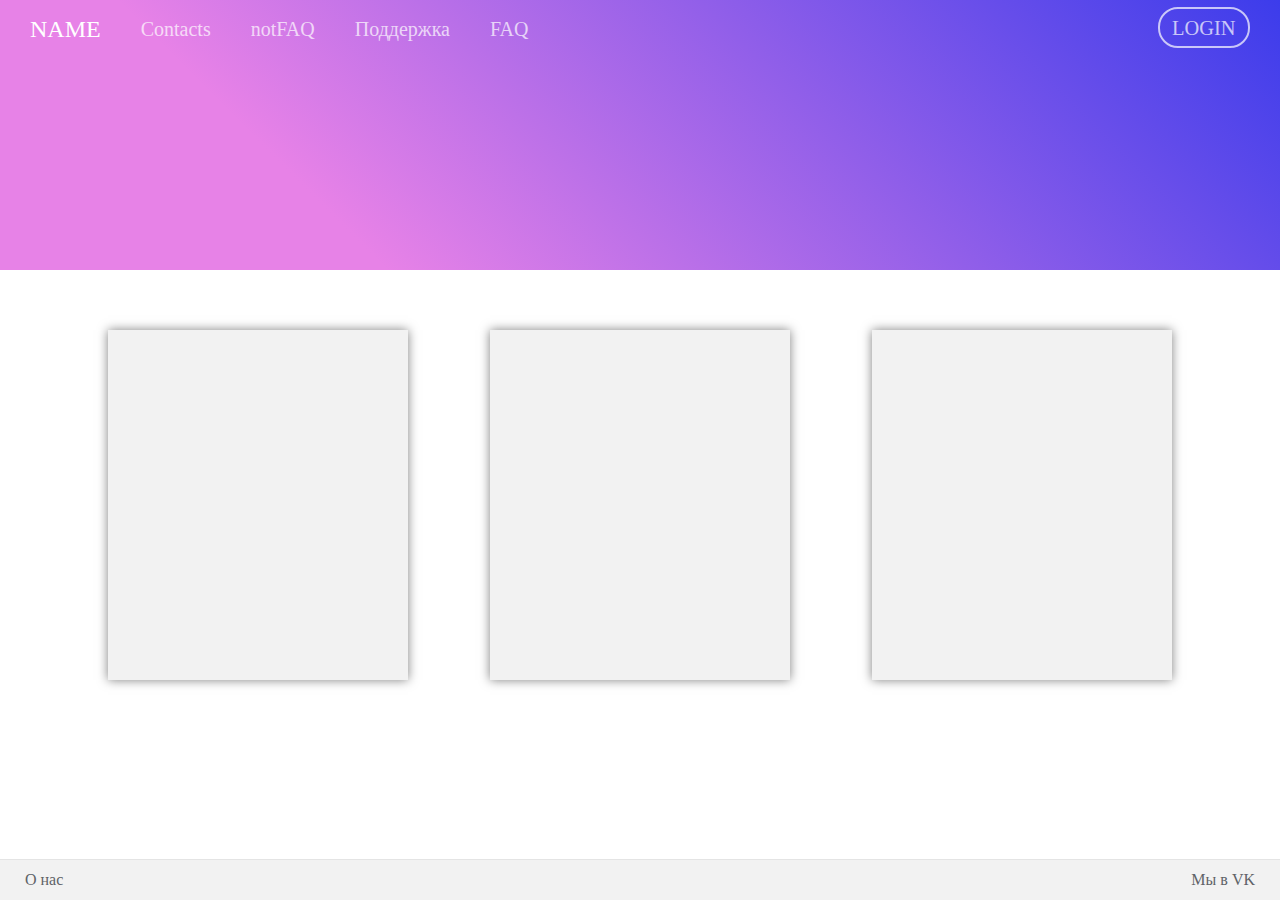
<file: index.html>
<!DOCTYPE html>
<html lang="ru">
<head>
    <meta charset="UTF-8">
    <meta name="viewport" content="width=device-width, initial-scale=1.0">
    <meta http-equiv="X-UA-Compatible" content="ie=edge">
    <link rel="stylesheet" type="text/css" href="style.css">
    <title>Document</title>
</head>
<body>
    <header>
       <div class="header_div">
           <ul class="header_ul">
                <li class="header_li_1"><a href="index.html">NAME</a></li>
                <li class="header_li_2"><a href="#">Contacts</a></li>
                <li class="header_li_2"><a href="#">notFAQ</a></li>
                <li class="header_li_2"><a href="#">Поддержка</a></li>
                <li class="header_li_2"><a href="#">FAQ</a></li>
                <li class="header_li_3"><a href="autorization.html">LOGIN</a></li>
           </ul>
       </div> 
    </header>
    <main>
        <div class="main_div1">
            <ul class="main_ul1">
                <li class="main_li_1"></li>
                <li class="main_li_2"></li>
                <li class="main_li_3"></li>
            </ul>
        </div>
    </main>
    <footer>
        <div class="footer_div">
            <ul class="footer_ul">
                <li class="footer_li_1"><a href="#">О нас</a></li>
                <li class="footer_li_3"><a href="#">Мы в VK</a></li>
            </ul>
        </div>
    </footer>
</body>
</html>
</file>
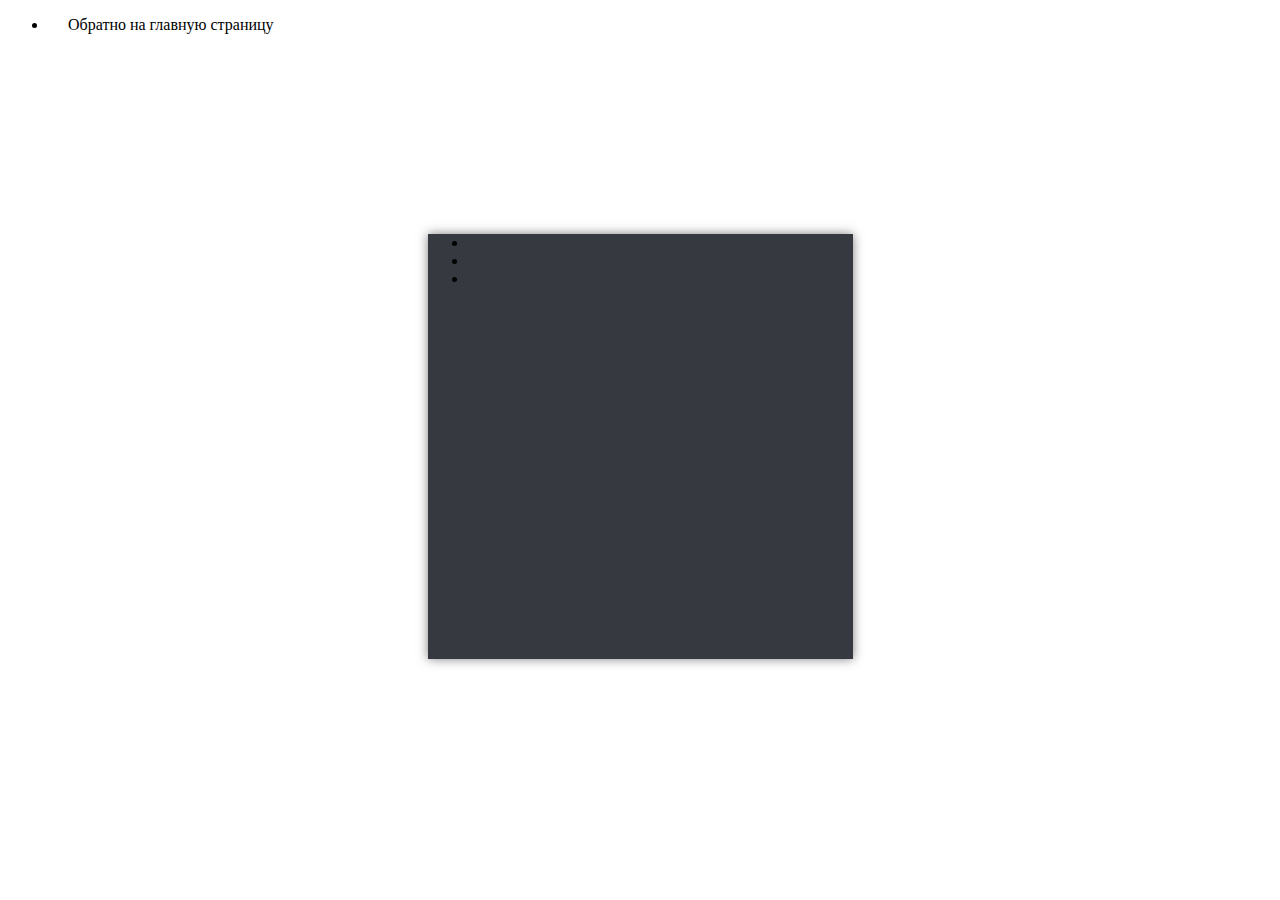
<file: autorization.html>
<!DOCTYPE html>
<html lang="ru">
<head>
    <meta charset="UTF-8">
    <meta name="viewport" content="width=device-width, initial-scale=1.0">
    <meta http-equiv="X-UA-Compatible" content="ie=edge">
    <link rel="stylesheet" type="text/css" href="style.css">
    <title>Document</title>
</head>
<body>
    <header>
        <div class="header_login_div">
            <ul class="header_login_ul">
                <li class="header_login_li">Обратно на главную страницу</li>
            </ul>
        </div>
    </header>
    <main>
        <div class="login_main_div">
            <ul class="login_main_ul">
                <li class="login_main_li_1"></li>
                <li class="login_main_li_2"></li>
                <li class="login_main_li_3"></li>
            </ul>
        </div>
    </main>
</body>
</html>
</file>
<file: style.css>
body{
    background: white;
}
/*ГЛАВНАЯ СТРАНИЦА*/
/*header*/
.header_div{
    background-repeat: no-repeat;
    background-image: linear-gradient(45deg,rgb(231, 130, 231) 25%,rgb(60, 60, 235) 100%);
    height: 270px;
    position: absolute;
    left: 0;
    top: 0;
    right: 0;
}
.header_ul{
    list-style: none;
    color: white;
    display: flex;
    padding: 0 10px;
}
header li{
    padding: 0 20px
}
.header_li_2{
    line-height: 65px;
    margin-top: -19.5px;
}
.header_li_3{
    margin-left: auto;
    margin-right: 0;
    margin-top: 0px;
}
.header_li_2 a{
    font-size: 125%;
    text-decoration: none;
    color: white;
    opacity: 0.7;
    transition: .2s ease;
}
.header_li_1 a{
    text-decoration: none;
    color: white;
    font-size: 150%;
}
.header_li_3 a{
    text-decoration: none;
    font-size: 127.5%;
    color: white;
    border: 2px solid white;
    padding: 7.5px 12.5px;
    border-radius: 20px;
    opacity: .7;
    transition: .2s ease;
}
.header_li_2 a:hover{
    color: white;
    opacity: 1;
    transition: .2s ease;
}
.header_li_3 a:hover{
    opacity: 1;
    transition: .2s ease;
}
/*main*/
main .main_div1 ul{
    list-style: none;
    display: flex;
    justify-content: space-between;
    padding-left: 100px;
    padding-right: 100px;
    margin-top: 330Px
}
main li{
    transition: all .2s ease;
}
main .main_li_1{
    background: #f2f2f2;
    width: 300px;
    height: 350px;
    box-shadow: 0 0 10px rgba(0,0,0,0.5);
}
main .main_li_2{
    background: #f2f2f2;
    width: 300px;
    height: 350px;
    box-shadow: 0 0 10px rgba(0,0,0,0.5);
}
main .main_li_3{
    background: #f2f2f2;
    width: 300px;
    height: 350px;
    box-shadow: 0 0 10px rgba(0,0,0,0.5);
}
main .main_div1 li:hover{
    transform: scale(1.05,1.05);
    transition: all .2s ease;
}
/*footer*/
footer .footer_div{
    background: #f2f2f2;
    width: 100%;
    height: 40px;
    position: absolute;
    bottom: 0;
    left: 0;
    border-top: 1px solid #e4e4e4
}
footer .footer_ul{
    bottom: 0;
    list-style-type: none;
    justify-content: space-between;
    Display: flex;
    line-height: 40px;
    margin-top: 0px;
    padding-left: 25px;
    padding-right: 25px;
}
footer a{
    text-decoration: none;
    color: #5f6368
}
footer a:hover{
    text-decoration: underline;
}
footer a:active{
    color: red;
    text-decoration: underline;
}



/*авторизация*/
main .login_main_div{
    background: #36393f;
    width: 425px;
    height: 425px;
    margin-right: auto;
    margin-left: auto;
    margin-top: 200px;
    box-shadow: 0 0 10px rgba(0,0,0,0.5);
}
</file>
